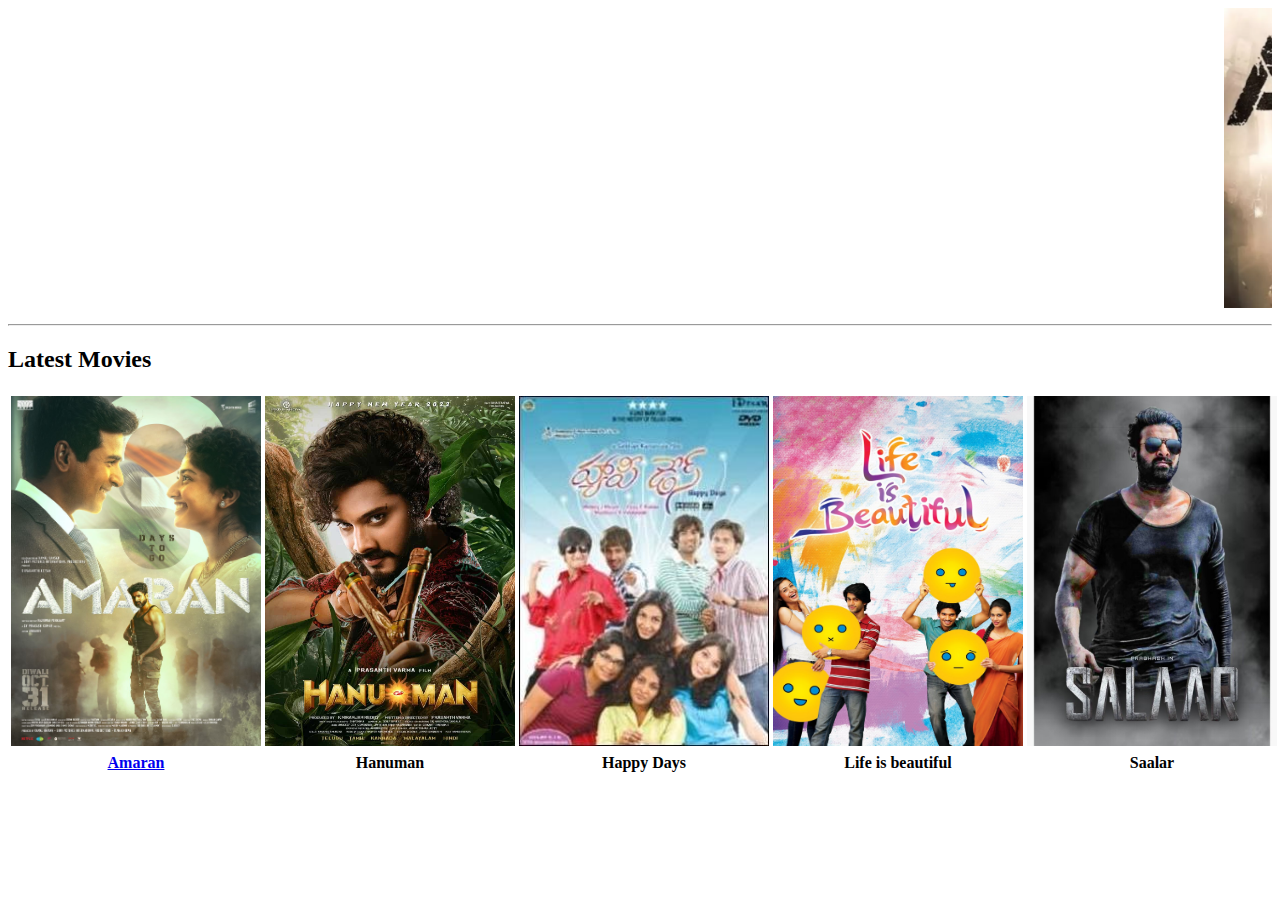
<file: PROJECT/index.html>
<!DOCTYPE html>
<html lang="en">
<head>
    <meta charset="UTF-8">
    <meta name="viewport" content="width=device-width, initial-scale=1.0">
    <title>MallaReddy | Home</title>
    <link rel="import" href="Amaran.html">
</head>
<body>
    <marquee behavior=""direction="">
        <img src="images/ban1.jpg" alt="" width="500" height="300">
        <img src="images/ban2.jpg" alt="" width="500" height="300">
        <img src="images/ban3.jpg" alt="" width="500" height="300">
        <img src="images/ban4.jpg" alt="" width="500" height="300">
        <img src="images/ban5.jpg" alt="" width="500" height="300">
    </marquee>
    <hr>
    <h2>Latest Movies</h2>
    <table>
        <tr>
            
            <td><img src="images/img1.jpg" alt="" width="250" height="350"></td></a>
            <td><img src="images/img2.jpg" alt="" width="250" height="350"></td>
            <td><img src="images/img3.jpg" alt="" width="250" height="350"></td>
            <td><img src="images/img4.jpg" alt="" width="250" height="350"></td>
            <td><img src="images/img5.jpg" alt="" width="250" height="350"></td>
        </tr>
        <tr>
            
            <th><a href="Amaran.html">Amaran</a></th>
            <th>Hanuman</th>
            <th>Happy Days</th>
            <th>Life is beautiful</th>
            <th>Saalar</th>
        </tr>
    </table>
</body>
</html>
</file>
